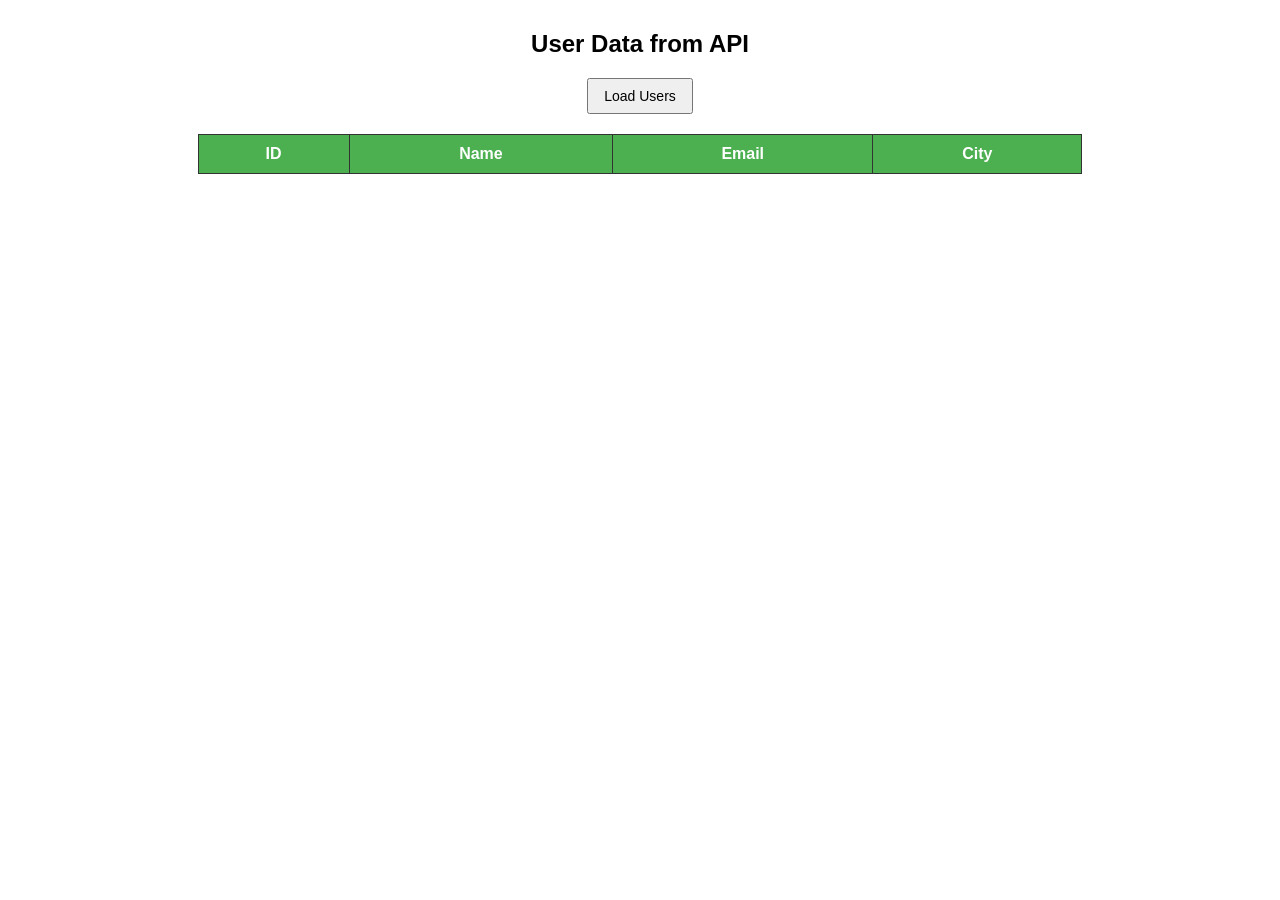
<file: API/index.html>
<!DOCTYPE html>
<html>
<head>
    <title>User Data Table</title>
    <link rel="stylesheet" href="style.css">
</head>
<body>

    <h2>User Data from API</h2>

    <button onclick="fetchUsers()">Load Users</button>

    <table id="userTable">
        <thead>
            <tr>
                <th>ID</th>
                <th>Name</th>
                <th>Email</th>
                <th>City</th>
            </tr>
        </thead>
        <tbody>
            <!-- Data will come here -->
        </tbody>
    </table>

    <script src="script.js"></script>
</body>
</html>
</file>
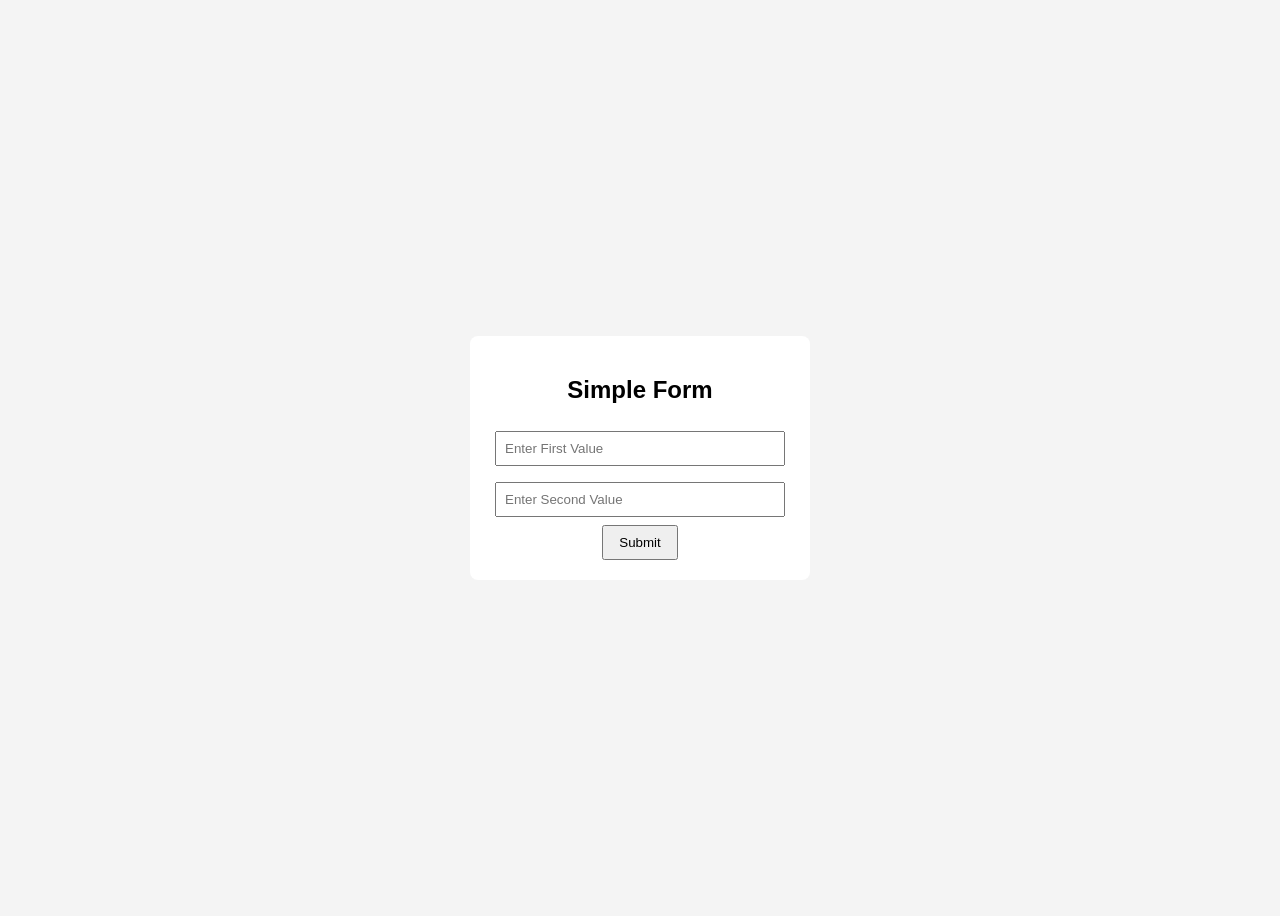
<file: captcha/index.html>
<!DOCTYPE html>
<html>
<head>
    <title>Dynamic Form with Captcha</title>
    <link rel="stylesheet" href="style.css">
</head>
<body>

    <div class="container">
        <h2>Simple Form</h2>

        <form id="myForm">
            <input type="text" id="field1" placeholder="Enter First Value" required>
            <input type="text" id="field2" placeholder="Enter Second Value" required>

            <div id="captchaSection" style="display:none;">
                <p id="captchaText"></p>
                <input type="text" id="captchaInput" placeholder="Enter Captcha">
                <input type="text" id="field3" placeholder="Enter Third Value">
            </div>

            <button type="submit">Submit</button>
        </form>
    </div>

    <script src="script.js"></script>
</body>
</html>
</file>
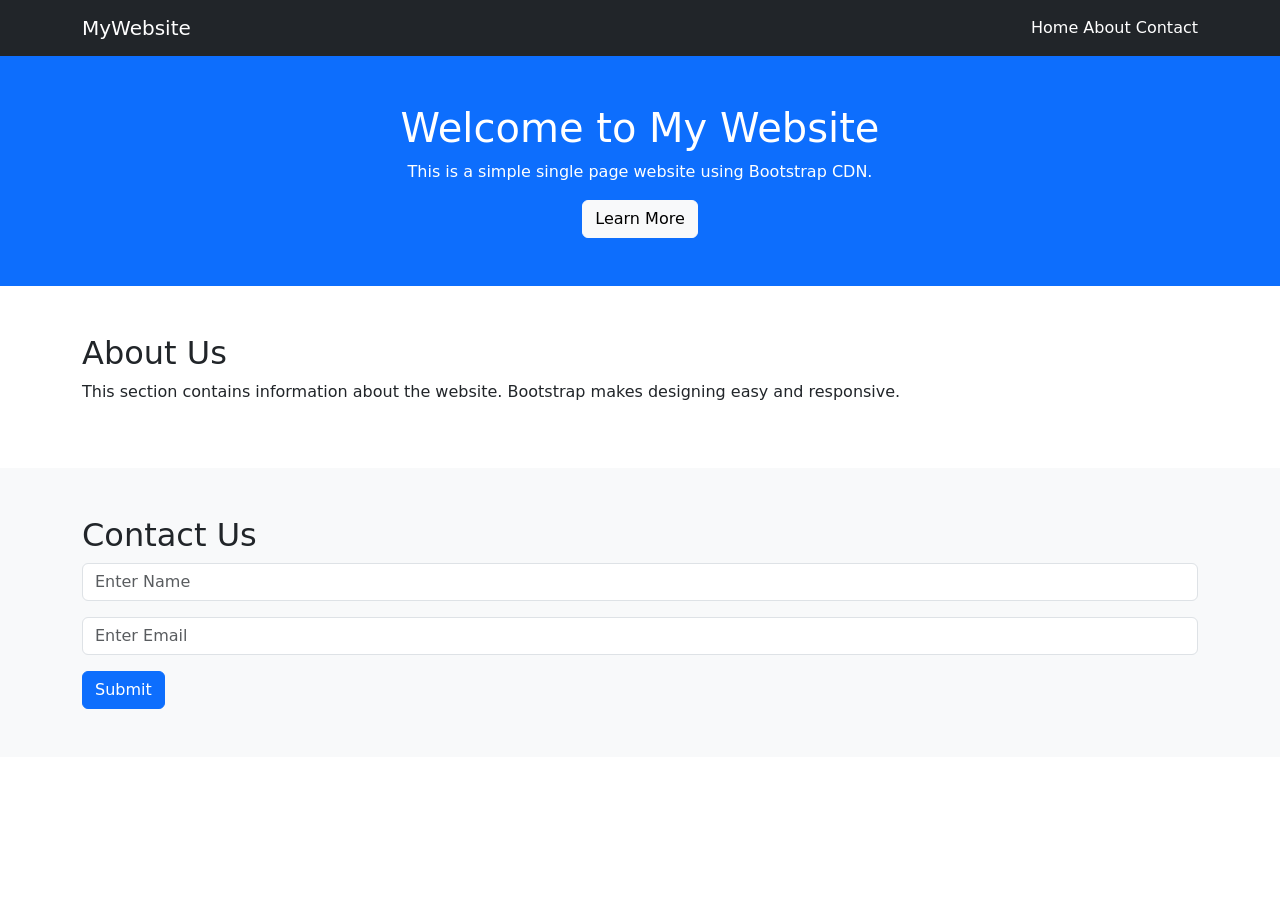
<file: Cdn/index.html>
<!DOCTYPE html>
<html>
<head>
    <title>Single Page Website</title>

    <!-- Bootstrap CDN CSS -->
    <link href="https://cdn.jsdelivr.net/npm/bootstrap@5.3.2/dist/css/bootstrap.min.css" rel="stylesheet">

</head>
<body>

    <!-- Navbar -->
    <nav class="navbar navbar-expand-lg navbar-dark bg-dark">
        <div class="container">
            <a class="navbar-brand" href="#">MyWebsite</a>
            <div>
                <a class="nav-link text-white d-inline" href="#home">Home</a>
                <a class="nav-link text-white d-inline" href="#about">About</a>
                <a class="nav-link text-white d-inline" href="#contact">Contact</a>
            </div>
        </div>
    </nav>

    <!-- Home Section -->
    <section id="home" class="text-center p-5 bg-primary text-white">
        <div class="container">
            <h1>Welcome to My Website</h1>
            <p>This is a simple single page website using Bootstrap CDN.</p>
            <button class="btn btn-light">Learn More</button>
        </div>
    </section>

    <!-- About Section -->
    <section id="about" class="p-5">
        <div class="container">
            <h2>About Us</h2>
            <p>
                This section contains information about the website.
                Bootstrap makes designing easy and responsive.
            </p>
        </div>
    </section>

    <!-- Contact Section -->
    <section id="contact" class="p-5 bg-light">
        <div class="container">
            <h2>Contact Us</h2>
            <form>
                <div class="mb-3">
                    <input type="text" class="form-control" placeholder="Enter Name">
                </div>
                <div class="mb-3">
                    <input type="email" class="form-control" placeholder="Enter Email">
                </div>
                <button class="btn btn-primary">Submit</button>
            </form>
        </div>
    </section>

    <!-- Bootstrap CDN JS -->
    <script src="https://cdn.jsdelivr.net/npm/bootstrap@5.3.2/dist/js/bootstrap.bundle.min.js"></script>

</body>
</html>
</file>
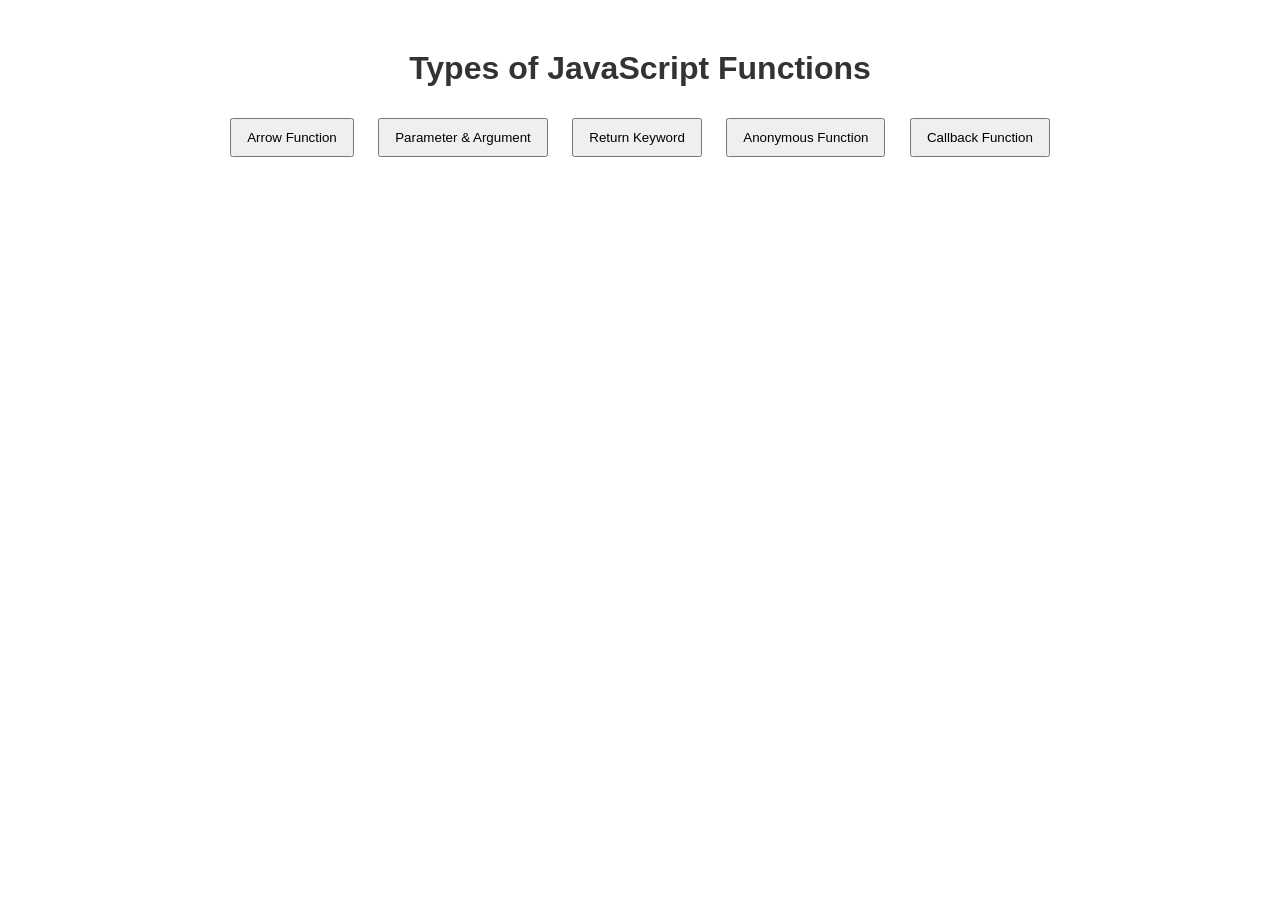
<file: Function/index.html>
<!DOCTYPE html>
<html>
<head>
    <title>JavaScript Function Types</title>
    <link rel="stylesheet" href="style.css">
</head>
<body>

    
    <div id="homePage">
        <h1>Types of JavaScript Functions</h1>

        <button onclick="showMessage('arrow')">Arrow Function</button>
        <button onclick="showMessage('parameter')">Parameter & Argument</button>
        <button onclick="showMessage('return')">Return Keyword</button>
        <button onclick="showMessage('anonymous')">Anonymous Function</button>
        <button onclick="showMessage('callback')">Callback Function</button>
    </div>

   
    <div id="messagePage" style="display: none;">
        <h1>Function Explanation</h1>
        <p id="output"></p>
        <button onclick="goBack()">Go Back</button>
    </div>

    <script src="script.js"></script>
</body>
</html>
</file>
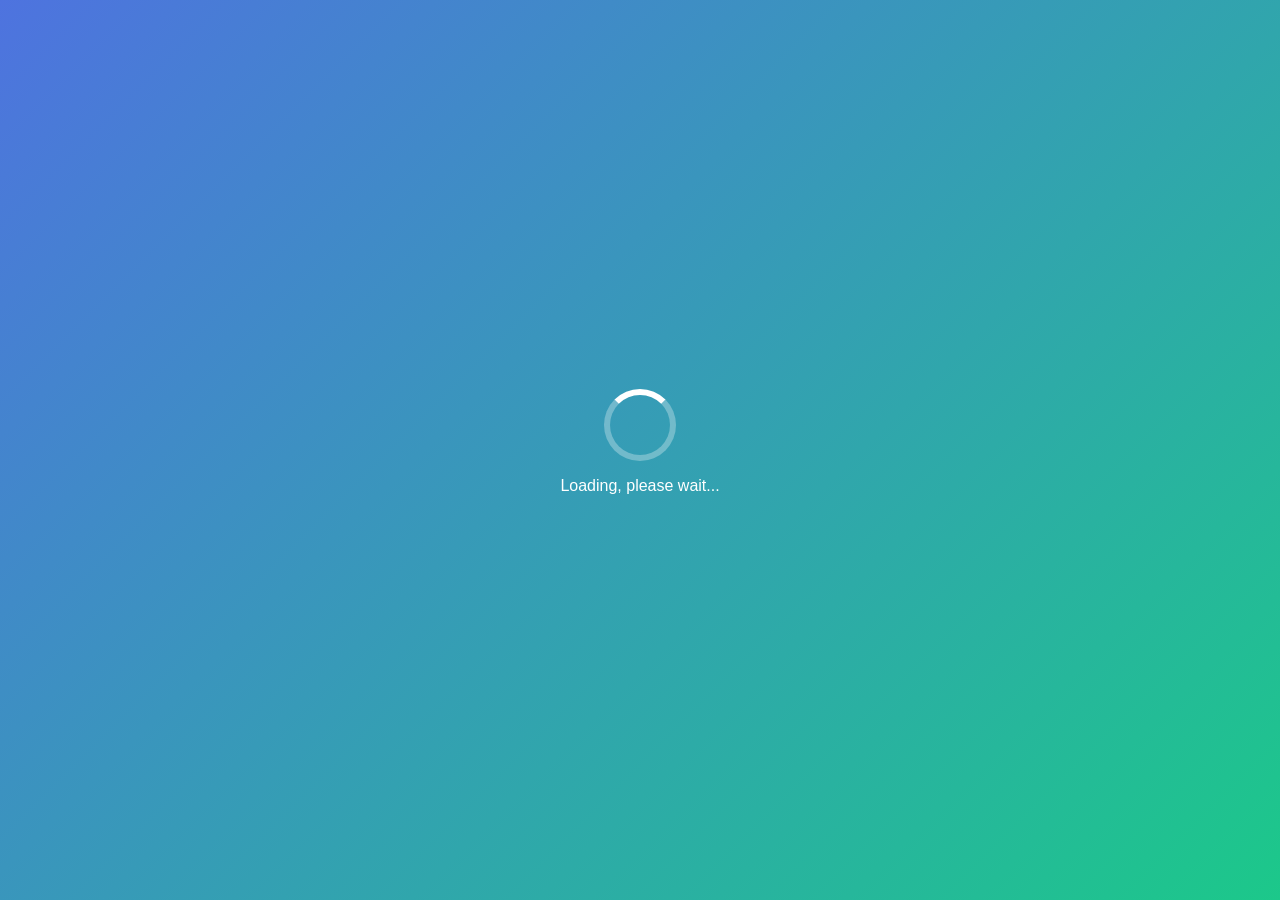
<file: Loading icon/index.html>
<!DOCTYPE html>
<html>
<head>
    <title>Loading Page</title>
    <link rel="stylesheet" href="style.css">
</head>
<body>

    <div class="loader-container">
        <div class="spinner"></div>
        <p>Loading, please wait...</p>
    </div>

</body>
</html>
</file>
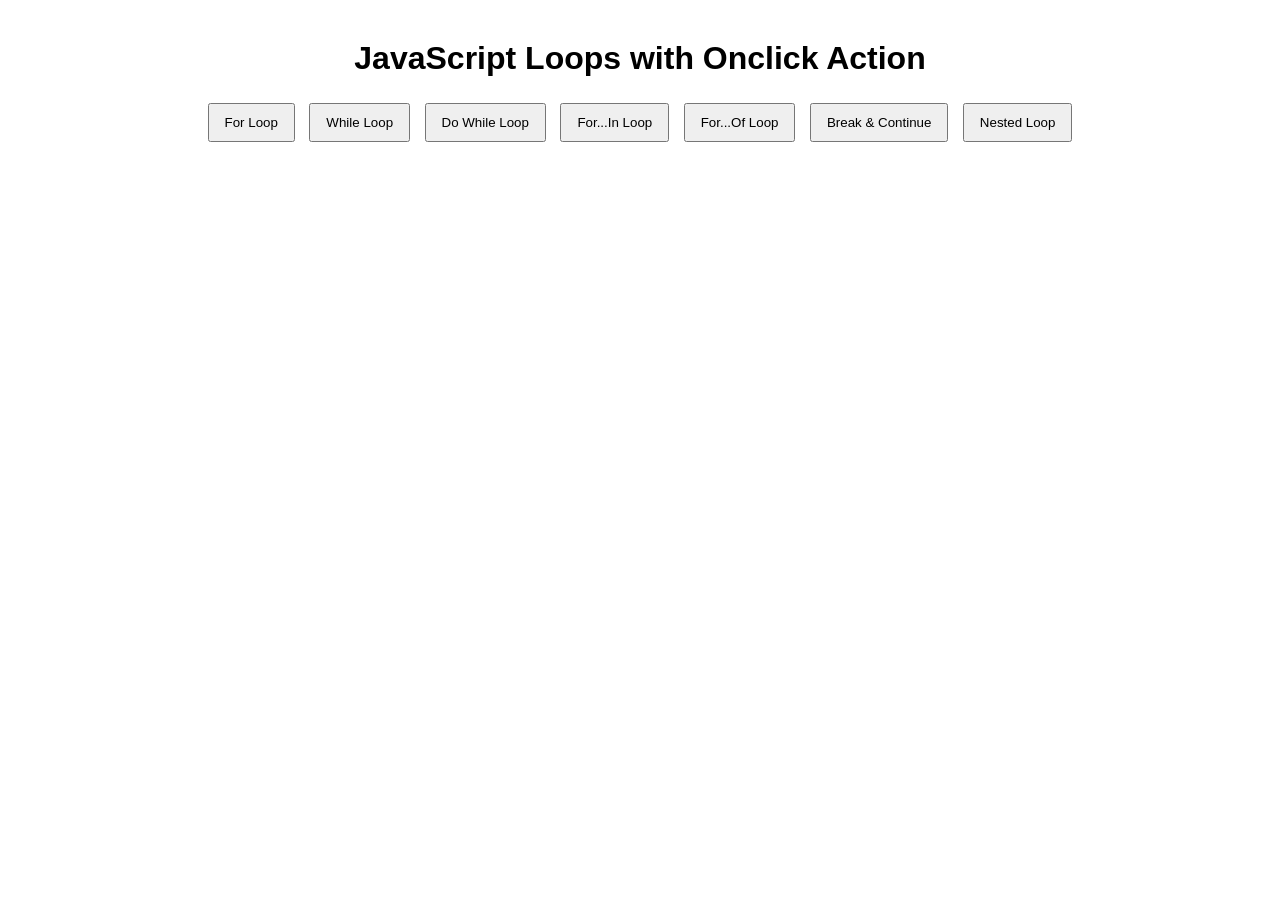
<file: Loop/index.html>
<!DOCTYPE html>
<html>
<head>
    <title>JavaScript Loops Demo</title>
    <link rel="stylesheet" href="style.css">
</head>
<body>

    <h1>JavaScript Loops with Onclick Action</h1>

    <button onclick="forLoop()">For Loop</button>
    <button onclick="whileLoop()">While Loop</button>
    <button onclick="doWhileLoop()">Do While Loop</button>
    <button onclick="forInLoop()">For...In Loop</button>
    <button onclick="forOfLoop()">For...Of Loop</button>
    <button onclick="breakContinue()">Break & Continue</button>
    <button onclick="nestedLoop()">Nested Loop</button>

    <div id="output"></div>

    <script src="script.js"></script>
</body>
</html>
</file>
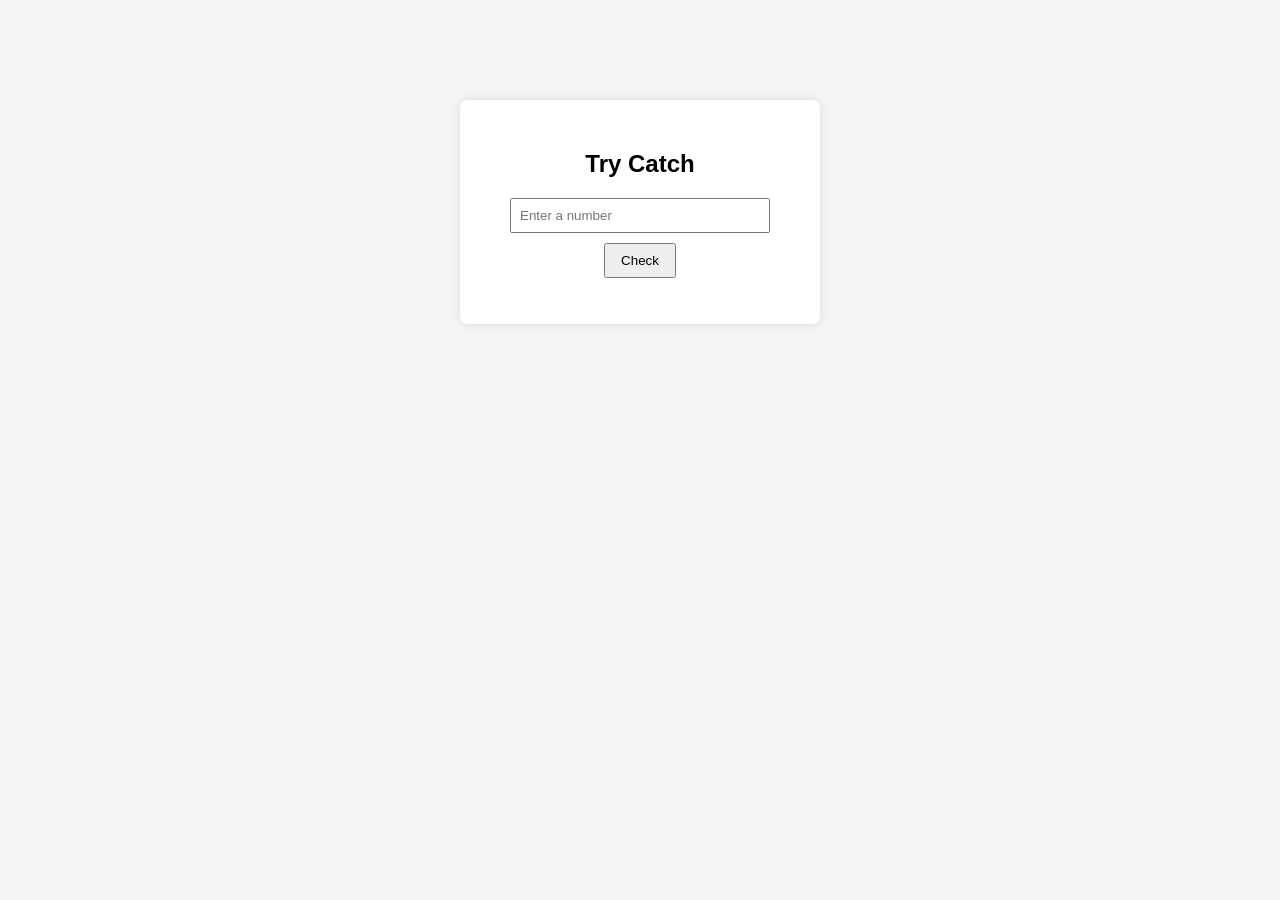
<file: Try and catch/index.html>
<!DOCTYPE html>
<html>
<head>
    <title>Try Catch Example</title>
    <link rel="stylesheet" href="style.css">
</head>
<body>

    <div class="container">
        <h2>Try Catch </h2>

        <input type="text" id="numberInput" placeholder="Enter a number">
        <button onclick="checkNumber()">Check</button>

        <p id="result"></p>
    </div>

    <script src="script.js"></script>
</body>
</html>
</file>
<file: API/style.css>
body {
    font-family: Arial, sans-serif;
    text-align: center;
    margin-top: 30px;
}

table {
    margin: 20px auto;
    border-collapse: collapse;
    width: 70%;
}

th, td {
    border: 1px solid #333;
    padding: 10px;
}

th {
    background-color: #4CAF50;
    color: white;
}

button {
    padding: 8px 15px;
    font-size: 14px;
    cursor: pointer;
}
</file>
<file: captcha/style.css>
body {
    font-family: Arial, sans-serif;
    background-color: #f4f4f4;
    display: flex;
    justify-content: center;
    align-items: center;
    height: 100vh;
}

.container {
    background: white;
    padding: 20px;
    border-radius: 8px;
    width: 300px;
    text-align: center;
}

input {
    width: 90%;
    padding: 8px;
    margin: 8px 0;
}

button {
    padding: 8px 15px;
    cursor: pointer;
}
</file>
<file: Function/style.css>
body {
    font-family: Arial, sans-serif;
    text-align: center;
    margin-top: 50px;
}

button {
    padding: 10px 15px;
    margin: 10px;
    cursor: pointer;
}

h1 {
    color: #333;
}
</file>
<file: Loading icon/style.css>
/* Full page center */
body {
    margin: 0;
    padding: 0;
    height: 100vh;
    display: flex;
    justify-content: center;
    align-items: center;
    background: linear-gradient(135deg, #4e73df, #1cc88a);
    font-family: Arial, sans-serif;
}

/* Loader container */
.loader-container {
    text-align: center;
    color: white;
}

/* Spinner design */
.spinner {
    width: 60px;
    height: 60px;
    border: 6px solid rgba(255, 255, 255, 0.3);
    border-top: 6px solid white;
    border-radius: 50%;
    animation: spin 1s linear infinite;
    margin: 0 auto 15px;
}

/* Animation */
@keyframes spin {
    0% { transform: rotate(0deg); }
    100% { transform: rotate(360deg); }
}
</file>
<file: Loop/style.css>
body {
    font-family: Arial, sans-serif;
    text-align: center;
    margin-top: 40px;
}

button {
    padding: 10px 15px;
    margin: 5px;
    cursor: pointer;
}

#output {
    margin-top: 20px;
    font-weight: bold;
    white-space: pre-line;
}
</file>
<file: Try and catch/style.css>
body {
    font-family: Arial;
    text-align: center;
    margin-top: 100px;
    background-color: #f4f4f4;
}

.container {
    background: white;
    padding: 30px;
    width: 300px;
    margin: auto;
    border-radius: 8px;
    box-shadow: 0 0 10px rgba(0,0,0,0.1);
}

input {
    padding: 8px;
    width: 80%;
    margin-bottom: 10px;
}

button {
    padding: 8px 15px;
    cursor: pointer;
}

#result {
    margin-top: 15px;
    font-weight: bold;
}
</file>
